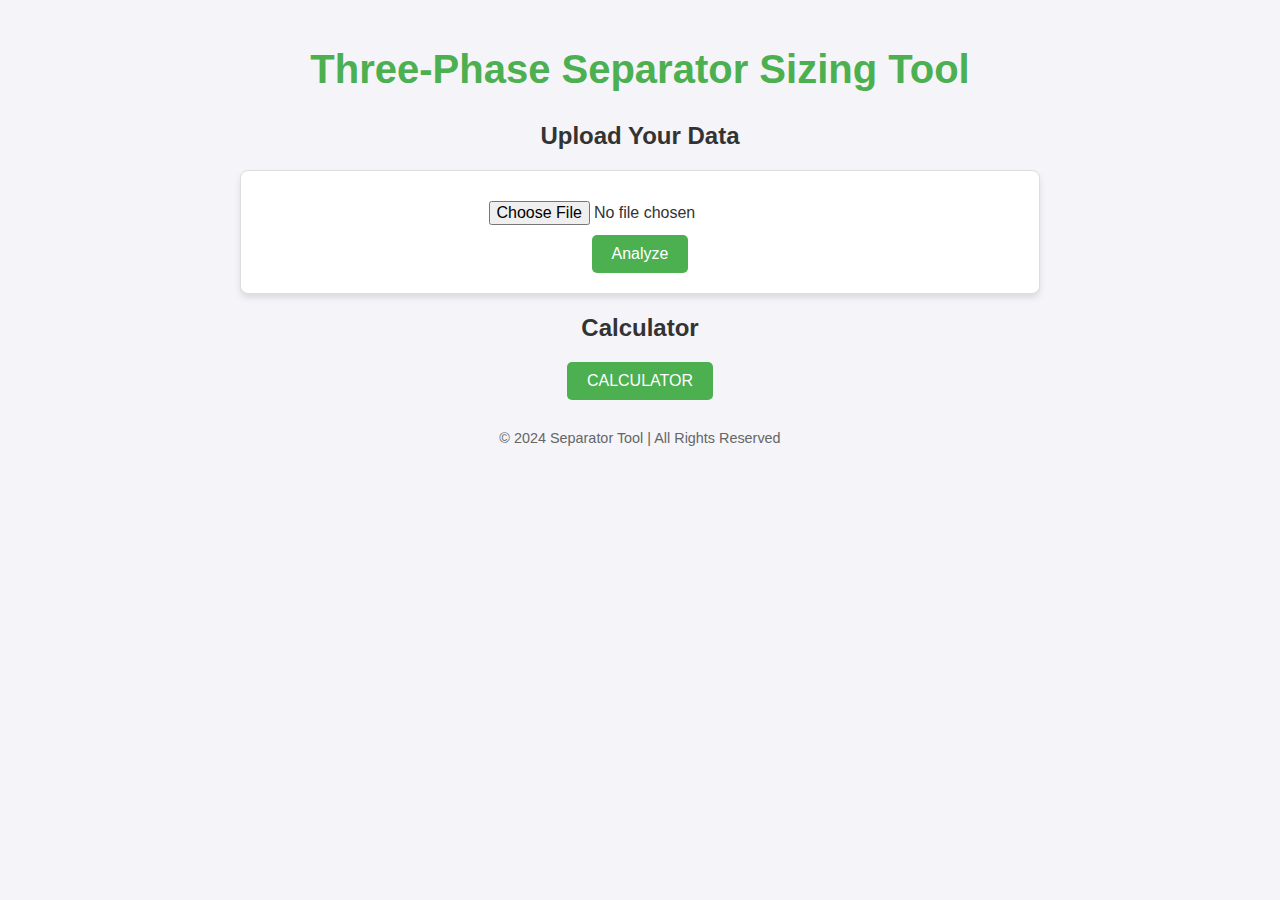
<file: templates/index.html>
<!DOCTYPE html>
<html lang="en">
<head>
    <meta charset="UTF-8">
    <meta name="viewport" content="width=device-width, initial-scale=1.0">
    <title>Three-Phase Separator Sizing Tool</title>
    <link rel="stylesheet" href="/static/style.css"> <!-- Linking external CSS -->
</head>
<body>
    <div class="container">
        <header>
            <h1>Three-Phase Separator Sizing Tool</h1>
        </header>
        <main>
            <h2>Upload Your Data</h2>
            <form action="/upload" method="post" enctype="multipart/form-data" class="upload-form">
                <input type="file" name="file" id="file-input">
                <button type="submit" class="btn">Analyze</button>
            </form>
            <h2>Calculator</h2>

            <a href="/calc" class="calc" target="_blank">CALCULATOR</a>

        </main>
        <footer>
            <p>&copy; 2024 Separator Tool | All Rights Reserved</p>
        </footer>
    </div>
</body>
</html>
</file>
<file: static/style.css>
/* General Reset */
body {
    margin: 0;
    font-family: Arial, sans-serif;
    background-color: #f4f4f9;
    color: #333;
}

/* Container */
.container {
    max-width: 800px;
    margin: 0 auto;
    padding: 20px;
}

/* Header */
header {
    text-align: center;
    margin-bottom: 30px;
}

header h1 {
    color: #4CAF50;
    font-size: 2.5rem;
}

/* Main Content */
main {
    text-align: center;
}

h2 {
    color: #333;
    margin-bottom: 20px;
}

/* Form */
.upload-form {
    margin: 20px auto;
    padding: 20px;
    border: 1px solid #ddd;
    border-radius: 8px;
    background-color: #fff;
    box-shadow: 0 4px 6px rgba(0, 0, 0, 0.1);
}

#file-input {
    display: block;
    margin: 10px auto;
    font-size: 1rem;
}

.btn {
    background-color: #4CAF50;
    color: white;
    padding: 10px 20px;
    font-size: 1rem;
    border: none;
    border-radius: 5px;
    cursor: pointer;
}

.btn:hover {
    background-color: #45a049;
}

/* Table */
table {
    width: 100%;
    border-collapse: collapse;
    margin: 20px 0;
    background-color: #fff;
}

th, td {
    border: 1px solid #ddd;
    padding: 10px;
    text-align: center;
}

th {
    background-color: #4CAF50;
    color: white;
}

tr:nth-child(even) {
    background-color: #f2f2f2;
}

tr:hover {
    background-color: #f1f1f1;
}

/* Footer */
footer {
    margin-top: 30px;
    text-align: center;
    font-size: 0.9rem;
    color: #666;
}

/* General styles for the button */
.calc {
    display: inline-block;
    padding: 10px 20px;
    background-color: #4CAF50; /* Green background */
    color: white; /* White text */
    text-align: center;
    text-decoration: none; /* Remove underline */
    border-radius: 5px; /* Rounded corners */
    font-size: 16px;
    transition: background-color 0.3s ease, transform 0.3s ease;
}

/* Hover effect */
.calc:hover {
    background-color: #45a049; /* Darker green on hover */
    transform: scale(1.05); /* Slightly grow on hover */
}

/* Focus effect for accessibility */
.calc:focus {
    outline: 2px solid #fff;
    outline-offset: 2px;
}
</file>
